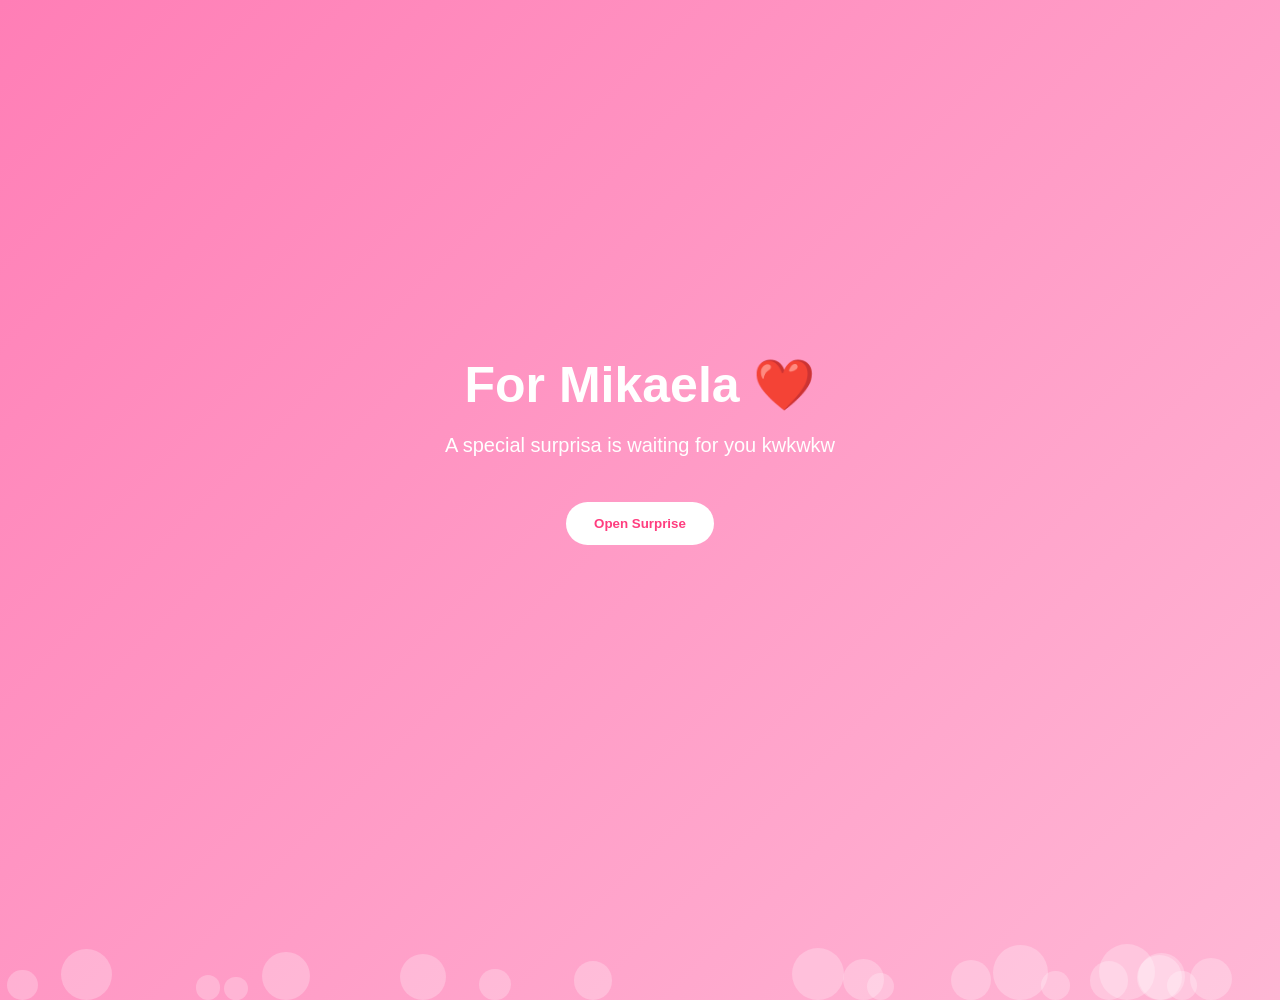
<file: index.html>
<!DOCTYPE html>
<html lang="en">
<head>
<meta charset="UTF-8">
<meta name="viewport" content="width=device-width, initial-scale=1.0">
<title>Para sa'yo Mikaela kwkwkw</title>
<link rel="stylesheet" href="style.css">
</head>

<body>

<audio id="bgMusic" loop>
<source src="hans.mp3" type="audio/mpeg">
</audio>

<div class="page active" id="page1">
  <div class="start-box">
    <h1>For Mikaela ❤️</h1>
    <p>A special surprisa is waiting for you kwkwkw</p>
    <button class="start-btn" onclick="startSite()">Open Surprise</button>
  </div>
</div>

<div class="page" id="page2">
  <h1 class="title">For Your Eyes Only</h1>

  <div class="lock"><div class="lock-key"></div></div>

  <div class="inputs">
    <input maxlength="1" id="n1">
    <input maxlength="1" id="n2">
    <input maxlength="1" id="n3">
    <input maxlength="1" id="n4">
  </div>

  <button class="enter-btn" onclick="checkPass()">ENTER</button>
</div>

<div class="page" id="page3">
  <h1 class="title">You Got A Letter 💌</h1>

  <div class="envelope" onclick="openLetter()">
    <p>Open mo nga</p>
  </div>

  <div class="popup" id="popup">
    <div class="letter">
      <h2>To Mikzmikzmikz ❤️</h2>
      <p id="typed"></p>
      <button class="close-btn" onclick="askMemories()">Close</button>
    </div>
  </div>

  <div class="question-box" id="question">
    <div class="question">
      <h2>Do you want to see our memoshishhxdddd?</h2>
      <button class="yes" id="yesBtn" onclick="nextPage(4)">Yes</button>
      <button class="no" onclick="growYes()">No</button>
    </div>
  </div>
</div>

<div class="page" id="page4">
  <h1 class="title">Our Memories 📸</h1>

  <div class="slider">
    <div class="slides" id="slides">
      <img src="12.jpg">
      <img src="34.jpg">
      <img src="56.jpg">
      <img src="78.jpg">
      <img src="910.jpg">
      <img src="1112.jpg">
      <img src="1314.jpg">
    </div>

    <div class="nav prev" onclick="moveSlide(-1)">❮</div>
    <div class="nav next" onclick="moveSlide(1)">❯</div>
  </div>

  <button class="gallery-btn" onclick="openGallery()">See All Photos</button>
</div>

<div class="gallery-box" id="galleryBox">
  <div class="gallery">
    <h2>All Memories</h2>
    <div class="grid">
      <img src="12.jpg">
      <img src="34.jpg">
      <img src="56.jpg">
      <img src="78.jpg">
      <img src="910.jpg">
      <img src="1112.jpg">
      <img src="1314.jpg">
    </div>
    <button class="close-btn" onclick="closeGallery()">Close</button>
  </div>
</div>

<script src="script.js"></script>
</body>
</html>
</file>
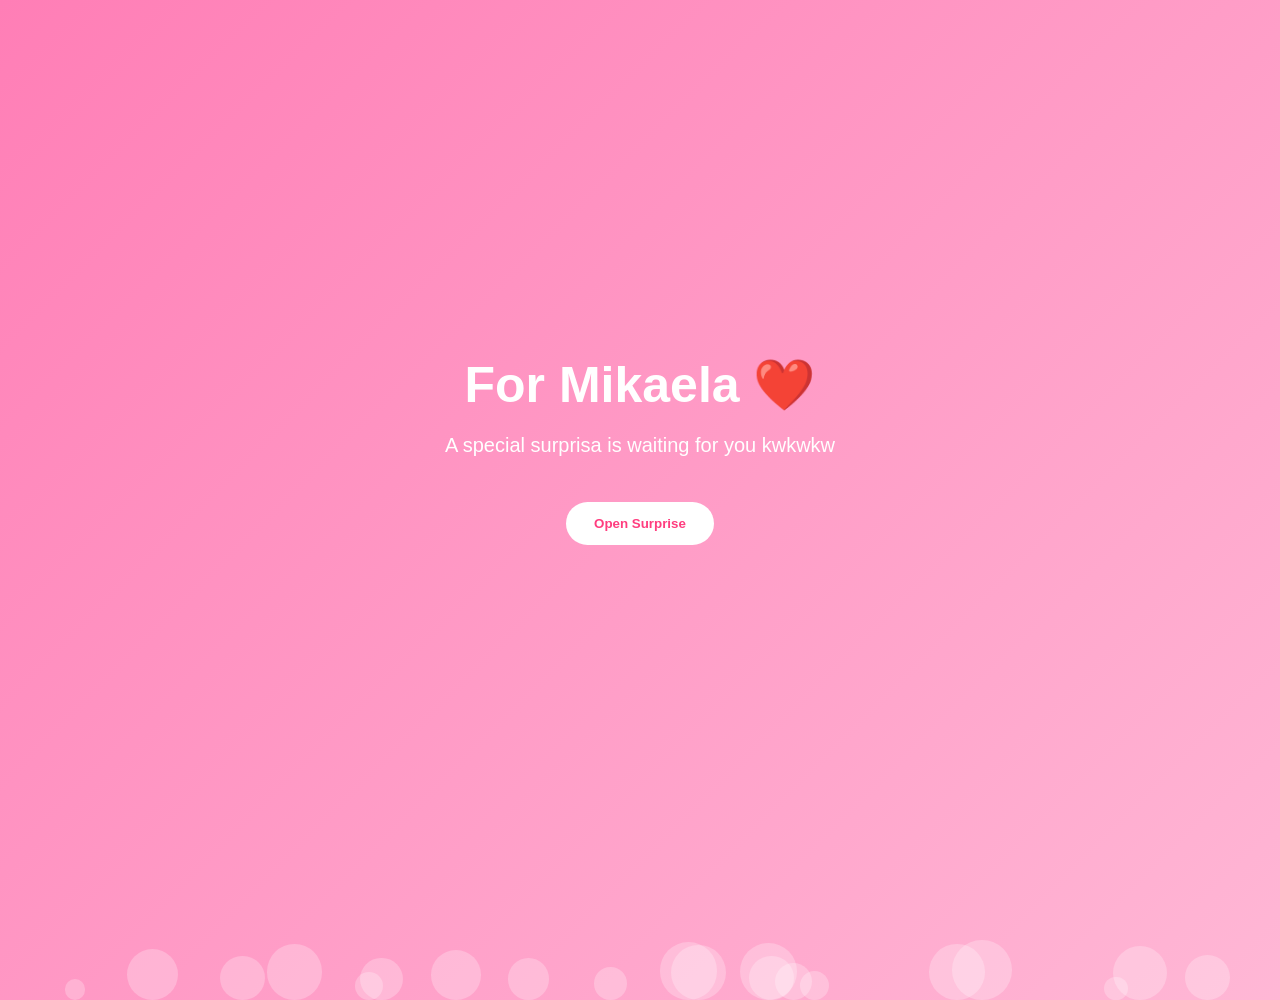
<file: mika.html>
<!DOCTYPE html>
<html lang="en">
<head>
<meta charset="UTF-8">
<meta name="viewport" content="width=device-width, initial-scale=1.0">
<title>Para sa'yo Mikaela kwkwkw</title>

<style>
*{
margin:0;
padding:0;
box-sizing:border-box;
font-family:Arial,sans-serif;
}

html,body{
width:100%;
height:100%;
overflow:hidden;
}

body{
background:linear-gradient(-45deg,#ff5fa2,#ff9cc8,#ffc7de,#ff7eb6);
background-size:400% 400%;
animation:bgmove 8s infinite alternate;
}

@keyframes bgmove{
0%{background-position:left;}
100%{background-position:right;}
}

.page{
width:100%;
height:100vh;
display:none;
justify-content:center;
align-items:center;
flex-direction:column;
position:absolute;
top:0;
left:0;
padding:20px;
overflow:hidden;
}

.active{
display:flex;
}

.bubble{
position:absolute;
bottom:-100px;
background:rgba(255,255,255,.25);
border-radius:50%;
animation:rise 10s linear infinite;
pointer-events:none;
}

@keyframes rise{
from{transform:translateY(0);}
to{transform:translateY(-120vh);}
}

.start-box{
text-align:center;
color:white;
z-index:2;
}

.start-box h1{
font-size:50px;
margin-bottom:20px;
}

.start-box p{
font-size:20px;
margin-bottom:30px;
}

.start-btn,.enter-btn,.close-btn,.yes,.no,.gallery-btn{
padding:14px 28px;
border:none;
border-radius:30px;
cursor:pointer;
font-weight:bold;
margin-top:15px;
}

.start-btn,.enter-btn,.yes,.gallery-btn{
background:white;
color:#ff3d7f;
}

.no,.close-btn{
background:#ff3d7f;
color:white;
}

.title{
color:white;
margin-bottom:20px;
z-index:2;
}

.lock{
width:150px;
height:150px;
background:#ff2d75;
position:relative;
transform:rotate(-45deg);
margin:40px auto;
}

.lock:before,.lock:after{
content:'';
position:absolute;
width:150px;
height:150px;
background:#ff2d75;
border-radius:50%;
}

.lock:before{
top:-75px;
left:0;
}

.lock:after{
left:75px;
top:0;
}

.lock-key{
position:absolute;
width:20px;
height:20px;
background:white;
border-radius:50%;
top:55px;
left:55px;
transform:rotate(45deg);
}

.lock-key:after{
content:'';
position:absolute;
width:6px;
height:20px;
background:white;
top:20px;
left:7px;
}

.inputs input{
width:50px;
height:60px;
font-size:26px;
text-align:center;
border:none;
border-radius:10px;
margin:5px;
}

.envelope{
width:250px;
height:160px;
background:white;
border-radius:12px;
position:relative;
cursor:pointer;
z-index:2;
}

.envelope:before{
content:'';
position:absolute;
top:0;
left:0;
border-left:125px solid transparent;
border-right:125px solid transparent;
border-top:80px solid #ffd1e4;
}

.envelope p{
position:absolute;
bottom:20px;
width:100%;
text-align:center;
color:#ff3d7f;
font-size:22px;
font-weight:bold;
}

.popup,.question-box,.gallery-box{
position:absolute;
top:0;
left:0;
width:100%;
height:100%;
background:rgba(0,0,0,.55);
display:none;
justify-content:center;
align-items:center;
z-index:99;
}

.letter,.question,.gallery{
width:90%;
max-width:520px;
background:white;
padding:25px;
border-radius:20px;
text-align:center;
max-height:90vh;
overflow:auto;
}

#typed{
line-height:1.8;
min-height:180px;
color:#444;
}

.slider{
width:90%;
max-width:350px;
height:500px;
overflow:hidden;
border-radius:20px;
position:relative;
background:white;
box-shadow:0 15px 25px rgba(0,0,0,.25);
z-index:2;
}

.slides{
display:flex;
height:100%;
transition:0.5s;
}

.slides img{
min-width:100%;
height:100%;
object-fit:contain;
background:white;
padding:8px;
}

.nav{
position:absolute;
top:50%;
transform:translateY(-50%);
font-size:30px;
color:white;
background:rgba(0,0,0,.3);
padding:5px 15px;
cursor:pointer;
user-select:none;
}

.prev{left:10px;}
.next{right:10px;}

.grid{
display:grid;
grid-template-columns:repeat(3,1fr);
gap:10px;
margin-top:15px;
}

.grid img{
width:100%;
height:120px;
object-fit:cover;
border-radius:10px;
}

@media (max-width:600px){
.start-box h1{font-size:32px;}
.start-box p{font-size:16px;}
.slider{height:420px;}
.grid{grid-template-columns:repeat(2,1fr);}
.grid img{height:100px;}
}
</style>
</head>

<body>

<audio id="bgMusic" loop>
<source src="hans.mp3" type="audio/mpeg">
</audio>

<div class="page active" id="page1">
<div class="start-box">
<h1>For Mikaela ❤️</h1>
<p>A special surprisa is waiting for you kwkwkw</p>
<button class="start-btn" onclick="startSite()">Open Surprise</button>
</div>
</div>

<div class="page" id="page2">
<h1 class="title">For Your Eyes Only</h1>
<div class="lock"><div class="lock-key"></div></div>

<div class="inputs">
<input maxlength="1" id="n1">
<input maxlength="1" id="n2">
<input maxlength="1" id="n3">
<input maxlength="1" id="n4">
</div>

<button class="enter-btn" onclick="checkPass()">ENTER</button>
</div>

<div class="page" id="page3">
<h1 class="title">You Got A Letter 💌</h1>

<div class="envelope" onclick="openLetter()">
<p>Open mo nga</p>
</div>

<div class="popup" id="popup">
<div class="letter">
<h2>To Mikzmikzmikz ❤️</h2>
<p id="typed"></p>
<button class="close-btn" onclick="askMemories()">Close</button>
</div>
</div>

<div class="question-box" id="question">
<div class="question">
<h2>Do you want to see our memoshishhxdddd?</h2>
<button class="yes" id="yesBtn" onclick="nextPage(4)">Yes</button>
<button class="no" onclick="growYes()">No</button>
</div>
</div>
</div>

<div class="page" id="page4">
<h1 class="title">Our Memories 📸</h1>

<div class="slider">
<div class="slides" id="slides">
<img src="12.jpg">
<img src="34.jpg">
<img src="56.jpg">
<img src="78.jpg">
<img src="910.jpg">
<img src="1112.jpg">
<img src="1314.jpg">
</div>

<div class="nav prev" onclick="moveSlide(-1)">❮</div>
<div class="nav next" onclick="moveSlide(1)">❯</div>
</div>

<button class="gallery-btn" onclick="openGallery()">See All Photos</button>
</div>

<div class="gallery-box" id="galleryBox">
<div class="gallery">
<h2 style="color:#ff3d7f;">All Memories </h2>

<div class="grid">
<img src="12.jpg">
<img src="34.jpg">
<img src="56.jpg">
<img src="78.jpg">
<img src="910.jpg">
<img src="1112.jpg">
<img src="1314.jpg">
</div>

<button class="close-btn" onclick="closeGallery()">Close</button>
</div>
</div>

<script>
for(let i=0;i<20;i++){
let b=document.createElement("div");
b.className="bubble";
b.style.left=Math.random()*100+"%";
b.style.width=b.style.height=(20+Math.random()*40)+"px";
b.style.animationDuration=(5+Math.random()*6)+"s";
document.body.appendChild(b);
}

function startSite(){
document.getElementById("bgMusic").play();
nextPage(2);
}

function nextPage(num){
document.querySelectorAll('.page').forEach(p=>p.classList.remove('active'));
document.getElementById("page"+num).classList.add('active');
}

function checkPass(){
let pass=n1.value+n2.value+n3.value+n4.value;
if(pass==="0118"){
nextPage(3);
}else{
alert("Wrong Password ❤️");
}
}

function openLetter(){
document.getElementById("popup").style.display="flex";
typeLetter();
}

let msg=`Hi mikaela,


i regret to inform you that you have accidentally gained a fan… and also a part-time programmer apparently 😭

don’t worry, i’m a very low-maintenance fan. no screaming, no banners… just quietly existing and randomly doing code like ??? why am i like this

but seriously, you’re really cool. like if there was a ranking system, you’d be at the top, and i’d be somewhere in the background debugging my life and hoping it compiles

also i don’t know why but i keep ending up doing code for you like it’s my side quest or something. not complaining tho, it’s kinda funny at this point. 10/10 would debug again 👍

this is not a confession or anything dramatic btw. just me acknowledging that you’ve got main character energy while i’m out here writing code and pretending i know what i’m doing

and hey, if you ever need someone to debug your problems, i’ll always be here—right behind you, ready to help

anyway congrats on being awesome. no action needed from your side (unless you need more code… which, let’s be honest, i’ll probably do anyway)

— Dexuzzzzzzzzzz

`;

let i=0;

function typeLetter(){
document.getElementById("typed").innerHTML="";
i=0;

let typing=setInterval(()=>{
if(i<msg.length){
document.getElementById("typed").innerHTML+=msg.charAt(i);
i++;
}else{
clearInterval(typing);
}
},40);
}

function askMemories(){
document.getElementById("popup").style.display="none";
document.getElementById("question").style.display="flex";
}

let size=1;

function growYes(){
size+=0.3;
document.getElementById("yesBtn").style.transform="scale("+size+")";
}

let index=0;
let totalSlides=document.querySelectorAll("#slides img").length;

function moveSlide(n){
index+=n;
if(index>=totalSlides) index=0;
if(index<0) index=totalSlides-1;
document.getElementById("slides").style.transform="translateX(-"+(index*100)+"%)";
}

setInterval(()=>{
if(document.getElementById("page4").classList.contains("active")){
moveSlide(1);
}
},3000);

function openGallery(){
document.getElementById("galleryBox").style.display="flex";
}

function closeGallery(){
document.getElementById("galleryBox").style.display="none";
}
</script>

</body>
</html>
</file>
<file: style.css>
*{
margin:0;
padding:0;
box-sizing:border-box;
font-family:Arial,sans-serif;
}

html,body{
width:100%;
height:100%;
overflow:hidden;
}

body{
background:linear-gradient(-45deg,#ff5fa2,#ff9cc8,#ffc7de,#ff7eb6);
background-size:400% 400%;
animation:bgmove 8s infinite alternate;
}

@keyframes bgmove{
0%{background-position:left;}
100%{background-position:right;}
}

.page{
width:100%;
height:100vh;
display:none;
justify-content:center;
align-items:center;
flex-direction:column;
position:absolute;
top:0;
left:0;
padding:20px;
overflow:hidden;
}

.active{ display:flex; }

.bubble{
position:absolute;
bottom:-100px;
background:rgba(255,255,255,.25);
border-radius:50%;
animation:rise 10s linear infinite;
pointer-events:none;
}

@keyframes rise{
from{transform:translateY(0);}
to{transform:translateY(-120vh);}
}

.start-box{text-align:center;color:white;}
.start-box h1{font-size:50px;margin-bottom:20px;}
.start-box p{font-size:20px;margin-bottom:30px;}

.start-btn,.enter-btn,.close-btn,.yes,.no,.gallery-btn{
padding:14px 28px;
border:none;
border-radius:30px;
cursor:pointer;
font-weight:bold;
margin-top:15px;
}

.start-btn,.enter-btn,.yes,.gallery-btn{
background:white;
color:#ff3d7f;
}

.no,.close-btn{
background:#ff3d7f;
color:white;
}

.title{color:white;margin-bottom:20px;}

.lock{
width:150px;height:150px;
background:#ff2d75;
position:relative;
transform:rotate(-45deg);
margin:40px auto;
}

.lock:before,.lock:after{
content:'';
position:absolute;
width:150px;height:150px;
background:#ff2d75;
border-radius:50%;
}

.lock:before{top:-75px;}
.lock:after{left:75px;}

.lock-key{
position:absolute;
width:20px;height:20px;
background:white;
border-radius:50%;
top:55px;left:55px;
transform:rotate(45deg);
}

.inputs input{
width:50px;height:60px;
font-size:26px;
text-align:center;
border:none;
border-radius:10px;
margin:5px;
}

.envelope{
width:250px;height:160px;
background:white;
border-radius:12px;
position:relative;
cursor:pointer;
}

.envelope:before{
content:'';
position:absolute;
border-left:125px solid transparent;
border-right:125px solid transparent;
border-top:80px solid #ffd1e4;
}

.envelope p{
position:absolute;
bottom:20px;
width:100%;
text-align:center;
color:#ff3d7f;
font-size:22px;
}

.popup,.question-box,.gallery-box{
position:absolute;
top:0;left:0;
width:100%;height:100%;
background:rgba(0,0,0,.55);
display:none;
justify-content:center;
align-items:center;
}

.letter,.question,.gallery{
width:90%;
max-width:520px;
background:white;
padding:25px;
border-radius:20px;
text-align:center;
}

.slider{
width:90%;
max-width:350px;
height:500px;
overflow:hidden;
border-radius:20px;
background:white;
}

.slides{
display:flex;
height:100%;
transition:.5s;
}

.slides img{
min-width:100%;
height:100%;
object-fit:contain;
}

.nav{
position:absolute;
top:50%;
transform:translateY(-50%);
font-size:30px;
color:white;
background:rgba(0,0,0,.3);
padding:5px 15px;
cursor:pointer;
}

.prev{left:10px;}
.next{right:10px;}

.grid{
display:grid;
grid-template-columns:repeat(3,1fr);
gap:10px;
margin-top:15px;
}

.grid img{
width:100%;
height:120px;
object-fit:cover;
border-radius:10px;
}
</file>
